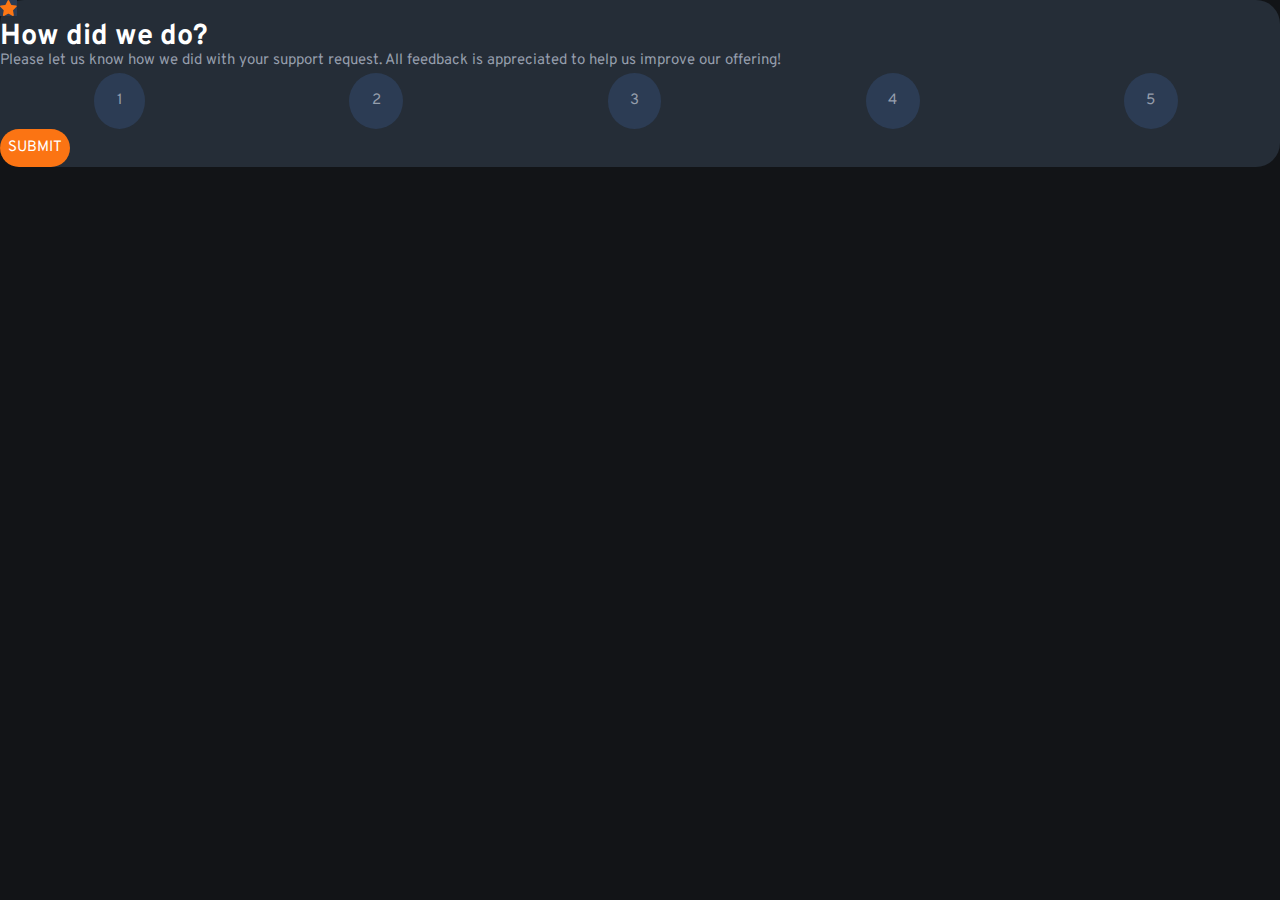
<file: index.html>
<!DOCTYPE html>
<html lang="en">
<head>
  <meta charset="UTF-8">
  <meta http-equiv="X-UA-Compatible" content="IE=edge">
  <meta name="viewport" content="width=device-width, initial-scale=1.0">
  <link rel="icon" type="image/png" sizes="32x32" href="images/favicon-32x32.png">
  <link href="https://cdn.jsdelivr.net/npm/bootstrap@5.1.3/dist/css/bootstrap.min.css" rel="stylesheet" integrity="sha384-1BmE4kWBq78iYhFldvKuhfTAU6auU8tT94WrHftjDbrCEXSU1oBoqyl2QvZ6jIW3" crossorigin="anonymous">
  <link rel="preconnect" href="https://fonts.googleapis.com">
  <link rel="preconnect" href="https://fonts.gstatic.com" crossorigin>
  <link href="https://fonts.googleapis.com/css2?family=Mochiy+Pop+P+One&family=Overpass:wght@400;700&family=Rubik&display=swap" rel="stylesheet">
  <link rel="stylesheet" type="text/css" href="rating.css">
  <title>Frontend Mentor | Interactive rating component</title>
</head>
<body class="row justify-content-center align-self-center vh-100">
  <main class="col-sm-3 align-self-center h-50">
    <article class="col d-flex flex-column justify-content-around h-100 mx-4">
        <div class="">
          <img src="images/icon-star.svg" class="active p-3 rounded-circle ">
        </div>
        <div>
          <h1>How did we do?</h1>
          <p class="text">Please let us know how we did with your support request. All feedback is appreciated 
            to help us improve our offering!</p>
        </div>
        <ul id="numbers_container">
          <li class="numbers" rate="1">1</li>
          <li class="numbers" rate="2">2</li>
          <li class="numbers" rate="3">3</li>
          <li class="numbers" rate="4">4</li>
          <li class="numbers" rate="5">5</li>
        </ul>
        <button type="submit" value="" id="send">SUBMIT</button>
    </article>
  </main>

 
  <script src="rating.js"></script>
</body>
</html>
</file>
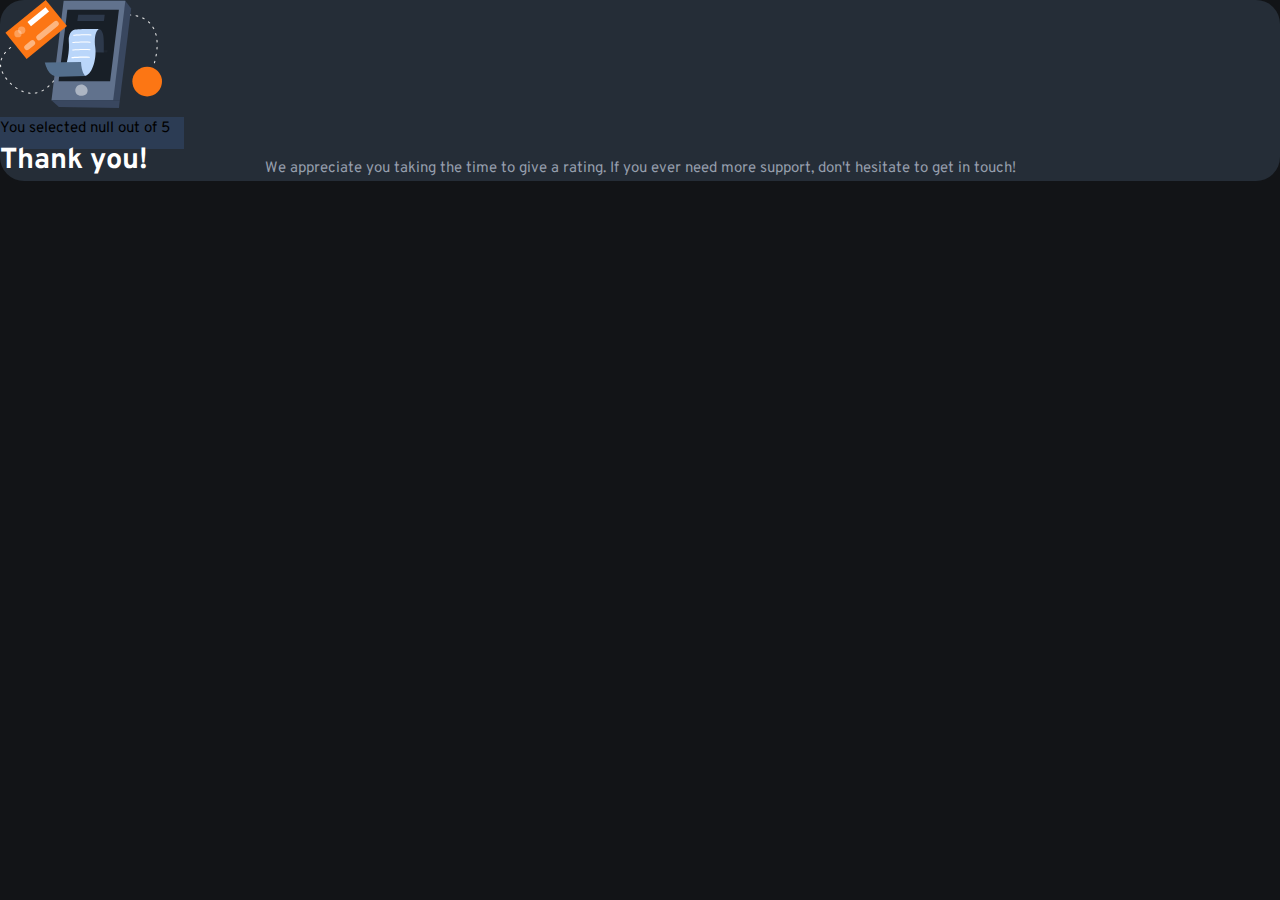
<file: thanks.html>
<!DOCTYPE html>
<html lang="en">
<head>
    <meta charset="UTF-8">
    <meta http-equiv="X-UA-Compatible" content="IE=edge">
    <meta name="viewport" content="width=device-width, initial-scale=1.0">
    <link rel="icon" type="image/png" sizes="32x32" href="images/favicon-32x32.png">
    <link href="https://cdn.jsdelivr.net/npm/bootstrap@5.1.3/dist/css/bootstrap.min.css" rel="stylesheet" integrity="sha384-1BmE4kWBq78iYhFldvKuhfTAU6auU8tT94WrHftjDbrCEXSU1oBoqyl2QvZ6jIW3" crossorigin="anonymous">
    <link rel="preconnect" href="https://fonts.googleapis.com">
    <link rel="preconnect" href="https://fonts.gstatic.com" crossorigin>
    <link href="https://fonts.googleapis.com/css2?family=Mochiy+Pop+P+One&family=Overpass:wght@400;700&family=Rubik&display=swap" rel="stylesheet">
    <link rel="stylesheet" type="text/css" href="thanks.css">
    <title>Frontend Mentor | Interactive rating component</title>
</head>
<body class="row justify-content-center align-self-center vh-100">
    <main class="col-sm-3 align-self-center h-50">
      <article class="col d-flex flex-column justify-content-evenly h-100 mx-4 align-items-center">
          <div class="">
            <img src="images/illustration-thank-you.svg" class="active ">
          </div>
          <div class="selected_container d-flex justify-content-center rounded-pill">
            <!-- text on thanks js-->
          </div>
            <h1 class="">Thank you!</h1>
          </div>
          <p class="text">We appreciate you taking the time to give a rating. If you ever need more support, 
            don't hesitate to get in touch!</p>
      </article>
    </main>
  
   
    <script src="thanks.js"></script>
</body>
 
</html>
</file>
<file: rating.css>
:root {
    /*Primary colors*/
       --Primary-White: hsl(0, 0%, 100%);
       --Primary-Light-Grey: hsl(217, 12%, 63%);
    /*Neutral colors*/
       --Neutral-Medium-Grey: hsl(215, 31%, 25%);
       --Neutral-Dark-Blue: hsl(213, 19%, 18%);
       --Neutral-Very-Dark-Blue: hsl(216, 12%, 8%);
    /*font family*/
    --FF-Primary: 'Mochiy Pop P One', sans-serif;
    --FF-Secondary: 'Overpass', sans-serif;
    --FF-third: 'Rubik', sans-serif;
    /*secondary color*/
    --Secondary-Orange: hsl(25, 97%, 53%);
   }

li,
ul,
ol {
  list-style: none;
  
}

input,
button,
textarea,
select {
    font: inherit;
  }

   
body,
h1,
h2,
h3,
h4,
p,
ul,
ol,
li {
    margin: 0;
    padding: 0;
    line-height: 1.5rem;
    
}

a:link, a:visited, a:active {
  text-decoration:none;
}



body{
    font-size: 15px;
    background-color: var(--Neutral-Very-Dark-Blue);
    font-family: var(--FF-Secondary);
    min-height: 100vh;
    scroll-behavior: smooth;
    text-rendering: optimizeSpeed;
    line-height: 1.5;
   
}

main{
    background-color: var(--Neutral-Dark-Blue);
    border-radius: 1.5rem;
    
}
/*icon star*/
.active{
    background-color: var(--Neutral-Medium-Grey);
    
}

h1{
    color: var(--Primary-White);
    font-size: 1.8rem;
}

.text{
    color: var(--Primary-Light-Grey);
}

/*numbers of the rating*/
#numbers_container{
    display: flex;
    justify-content: space-around;
    margin-left: -.5rem;
}

.numbers{
    color: var(--Primary-Light-Grey);
    background-color: var(--Neutral-Medium-Grey);
    padding: 1rem;
    border-radius: 50%;
    margin: 0;
    padding-left: 1.4rem;
    padding-right: 1.4rem;
    cursor: pointer;
}

.numbers:hover{
    background-color: var(--Secondary-Orange);
}


/*submit button*/
button{
    background-color: var(--Secondary-Orange);
    color: var(--Primary-White);
    border-radius: 1.2rem;
    border: 0rem;
    padding: .5rem;
}

button:hover{
    background-color: hsl(25, 72%, 62%);
    
}
/*color when you click and select a number (ratingJS)*/
.activeB{
    background-color: var(--Secondary-Orange);
}
/*color of the others numbers when a number is selected (ratingJS)*/
.off{
    background-color: var(--Neutral-Medium-Grey);
}


/*media queries*/
@media (max-width: 1070px){
    main{
       width: 20rem!important;
    }
}
</file>
<file: thanks.css>
:root {
    /*Primary colors*/
       --Primary-White: hsl(0, 0%, 100%);
       --Primary-Light-Grey: hsl(217, 12%, 63%);
    /*Neutral colors*/
       --Neutral-Medium-Grey: hsl(215, 31%, 25%);
       --Neutral-Dark-Blue: hsl(213, 19%, 18%);
       --Neutral-Very-Dark-Blue: hsl(216, 12%, 8%);
    /*font family*/
    --FF-Primary: 'Mochiy Pop P One', sans-serif;
    --FF-Secondary: 'Overpass', sans-serif;
    --FF-third: 'Rubik', sans-serif;
    /*secondary color*/
    --Secondary-Orange: hsl(25, 97%, 53%);
   }

li,
ul,
ol {
  list-style: none;
  
}

input,
button,
textarea,
select {
    font: inherit;
  }

   
body,
h1,
h2,
h3,
h4,
p,
ul,
ol,
li {
    margin: 0;
    padding: 0;
    line-height: 1.5rem;
    
}

a:link, a:visited, a:active {
  text-decoration:none;
}



body{
    font-size: 15px;
    background-color: var(--Neutral-Very-Dark-Blue);
    font-family: var(--FF-Secondary);
    min-height: 100vh;
    scroll-behavior: smooth;
    text-rendering: optimizeSpeed;
    line-height: 1.5;
   
}


main{
    background-color: var(--Neutral-Dark-Blue);
    border-radius: 1.5rem;
    
}


/*the rating selected*/
.selected_container{
    background-color:var(--Neutral-Medium-Grey);
    width: 11.5rem;
    height: 2rem;
    align-items: center;
}
.selected{
    color: var(--Secondary-Orange);
}


h1{
    color: var(--Primary-White);
    font-size: 1.8rem;
}


.text{
    color: var(--Primary-Light-Grey);
    text-align: center;
    margin-top: -1rem;
    padding: 0rem .4rem 0rem .4rem;
}




/*media queries*/
@media (max-width: 1070px){
    main{
       width: 20rem!important;
    }
}
</file>
